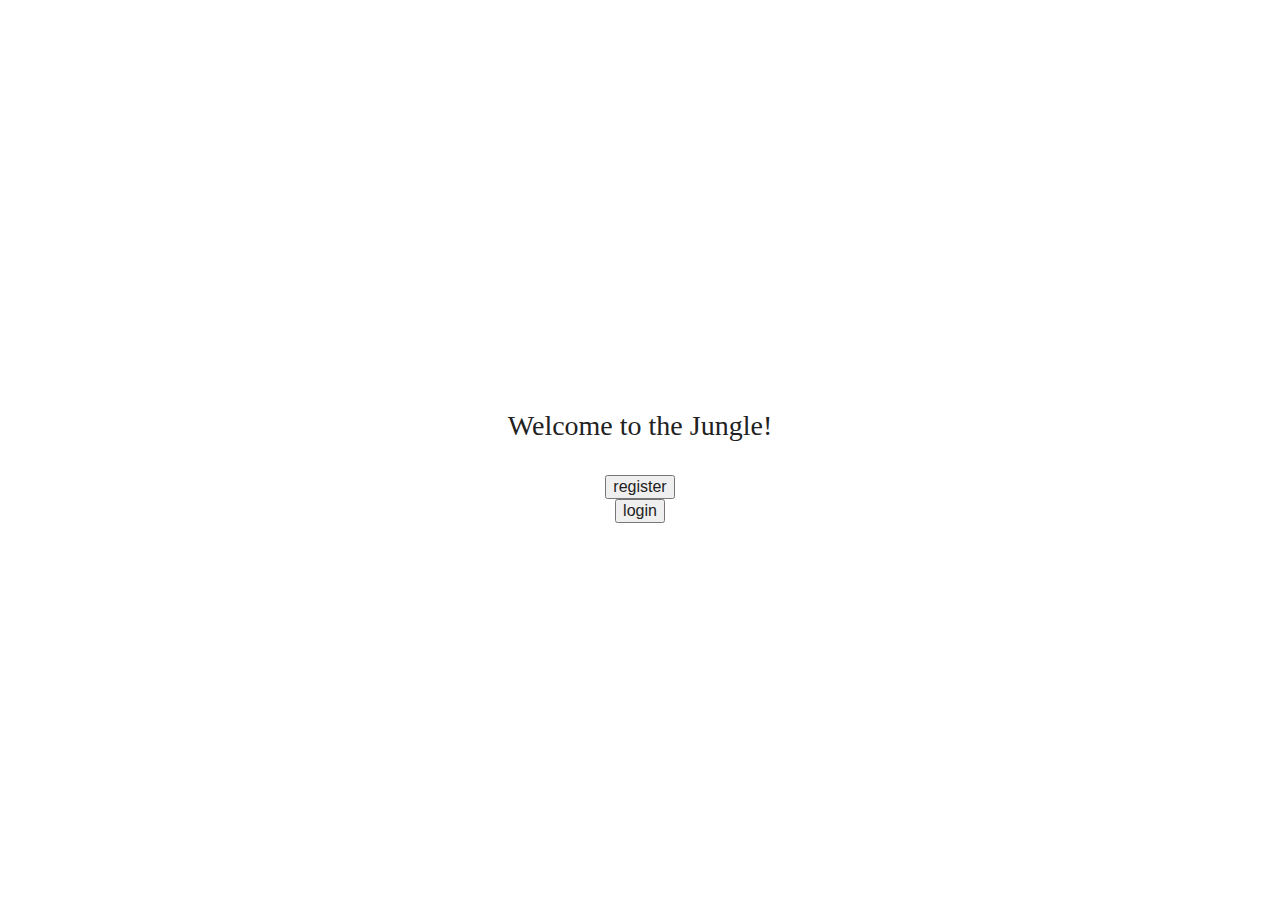
<file: assets/index.html>
<!DOCTYPE html>
<html lang="en">
<head>
    <meta charset="UTF-8">
    <meta http-equiv="X-UA-Compatible" content="IE=edge">
    <meta name="viewport" content="width=device-width, initial-scale=1.0">
    <link rel="stylesheet" href="style/reset.css">
    <link rel="stylesheet" href="style/app.css">
    <title>Document</title>
</head>
<body>
    <script src="js/app.js"></script>
</body>
</html>
</file>
<file: assets/style/app.css>
html, body {
    height: 100%;
}

h1 {
    font-size: 28px;
    margin: 35px 25px;
}

h2 {
    font-size: 24px;
    margin: 30px 20px;
}

.app {
    display: flex;
    flex-flow: column;
    justify-content: center;
    align-items: center;
    width: 100%;
    height: 100%;
}

.form {
    display: flex;
    flex-flow: column nowrap;
}

.form__input {
    padding: 10px 10px;
}

.form__input.right {
    border: 2px solid rgb(108, 235, 125);
}

.form__input.wrong {
    border: 2px solid rgb(228, 87, 87);
}

.form__input:not(:last-child) {
    margin-bottom: 5px;
}

.register-form {
    width: 400px;
}
</file>
